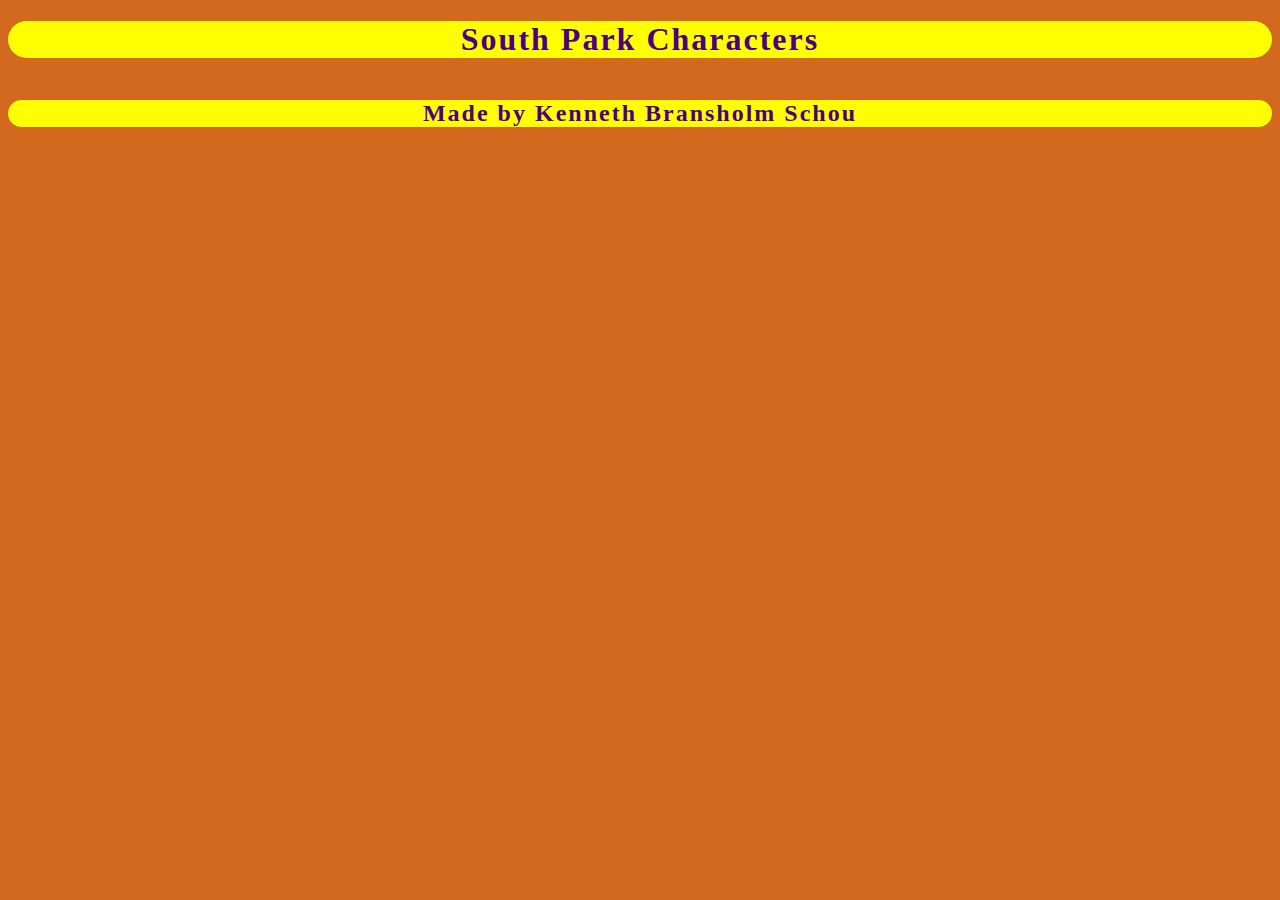
<file: index.html>
<!DOCTYPE html>
<html lang="en">
  <head>
    <meta charset="UTF-8" />
    <meta http-equiv="X-UA-Compatible" content="IE=edge" />
    <meta name="viewport" content="width=device-width, initial-scale=1.0" />
    <link rel="stylesheet" href="style.css" />
    <title>Data App Project</title>
  </head>
  <body>
    <header><h1>South Park Characters</h1></header>
    <div id="showCharacters2" class="showCharacters gridlayout"></div>

    <div>
      <dialog class="modal-window">
        <h2 id="dialog-name" class="character-name-headline-modal"></h2>
        <img id="dialog-image" />
        <p id="dialog-name-normal" class="modal-paragraph"></p>
        <p id="dialog-gender" class="modal-paragraph"></p>
        <p id="dialog-age" class="modal-paragraph"></p>
        <p id="dialog-hair-color" class="modal-paragraph"></p>
        <p id="dialog-nickname" class="modal-paragraph"></p>
        <p id="dialog-occupation" class="modal-paragraph"></p>
        <p id="dialog-voicedBy" class="modal-paragraph"></p>
        <p id="dialog-religion" class="modal-paragraph"></p>
        <p id="dialog-catchPhrase" class="modal-paragraph"></p>
        <p id="dialog-school-grade" class="modal-paragraph"></p>
        <p id="dialog-episodes" class="modal-paragraph"></p>
        <p id="dialog-appearances" class="modal-paragraph"></p>
        <p id="dialog-first-appearance" class="modal-paragraph"></p>



        <form method="dialog">
          <button class="modal-button-open">Close details</button>
        </form>
      </dialog>
    </div>
    <footer><h2>Made by Kenneth Bransholm Schou</h2></footer>
    <script src="app.js"></script>
  </body>
</html>
</file>
<file: style.css>
body {
  background-color: chocolate;
}

h1 {
  text-align: center;
}

.gridlayout {
  display: grid;
  grid-template-columns: repeat(auto-fit, minmax(280px, 1fr));
  grid-gap: 10px;
}

img {
  height: 150px;
  padding-top: 6px;
}

.grabcharacters {
  background-color: indigo;
  letter-spacing: 1px;
  font-weight: 1000;
  color: yellow;
  border-radius: 25px;
  padding: 6px;
}

.grabcharacters:hover {
  background-color: yellow;
  color: indigo;
  transition: cubic-bezier(0.075, 0.82, 0.165, 1);
  transition: 1s;
  transform: rotate(398grad);
}

.character-name-headline {
  text-transform: uppercase;
  margin: 0px;
  padding: 0px;
}

.infotext {
  font-size: 13px;
  letter-spacing: 1px;
  margin: 0px;
  margin-top: 4px;
  margin-bottom: 4px;
}

.modal-button-open {
  background-color: indigo;
  color: yellow;
  font-size: 14px;
  text-align: center;
  padding: 4;
  margin: 8px;
  border-radius: 20px;
  border: 2px solid white;
}

.modal-button-open:active {
  box-shadow: 0 12px 16px 0 rgb(54, 50, 50);
}

.modal-window {
  background-color: indigo;
  color: yellow;
  letter-spacing: 1px;
  font-weight: 1000;
  font-size: 13px;
  text-align: center;
  border-radius: 25px;
  width: 320px;
  padding: 6px;
}
  
 .modal-paragraph {
  margin: 1px;
  padding: 1px;
 }

.character-name-headline-modal {
  text-transform: uppercase;
  margin: 0px;
  padding: 0px;
}

header {
  background-color: yellow;
  color: indigo;
  text-align: center;
  letter-spacing: 2px;
  font-weight: 1000;
  border-radius: 20px;
}

footer {
  background-color: yellow;
  color: indigo;
  text-align: center;
  letter-spacing: 2px;
  font-weight: 1000;
  border-radius: 20px;
}
</file>
